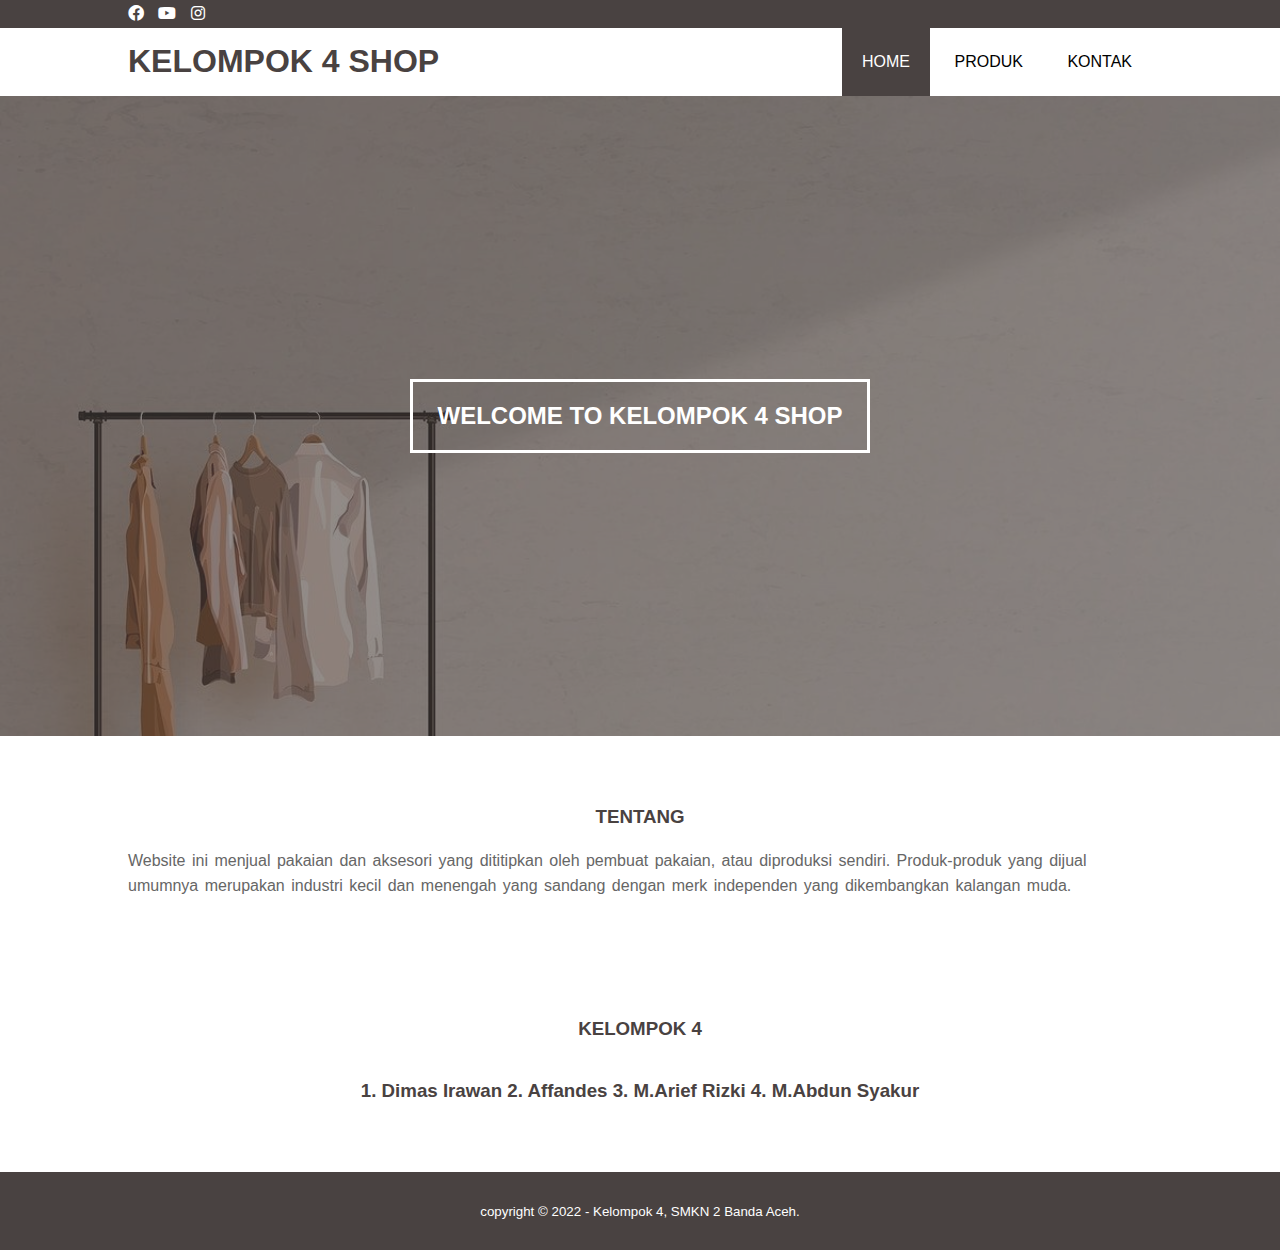
<file: index.html>
<!DOCTYPE html>
<html>
<head>
	<meta charset="utf-8">
	<meta name="viewport" content="width=device-width, initial-scale=1">
	<title>Kelompok 4</title>
	<link rel="stylesheet" type="text/css" href="css/style.css">
	<link rel="stylesheet" type="text/css" href="https://cdnjs.cloudflare.com/ajax/libs/font-awesome/6.0.0/css/all.min.css">
</head>
<body>

	<!-- header -->
	<div class="medsos">
		<div class="container">
			<ul>
				<li><a href="https://www.facebook.com/dmasrwan.dmasrwan"><i class="fa-brands fa-facebook"></i></a></li>
				<li><a href="https://www.youtube.com/@IhsanLuminaire/featured"><i class="fa-brands fa-youtube"></i></a></li>
				<li><a href="https://instagram.com/dimasrwan?utm_medium=copy_link"><i class="fa-brands fa-instagram"></i></a></li>
			</ul>
		</div>
	</div>
	<header>
		<div class="container">
			<h1><a href="index.html">KELOMPOK 4 SHOP</a></h1>
			<ul>
				<li class="active"><a href="index.html">HOME</a></li>
				<li><a href="produk.html">PRODUK</a></li>
				<li><a href="kontak.html">KONTAK</a></li>
			</ul>
		</div>
	</header>

	<!-- banner -->
	<section class="banner">
		<h2>WELCOME TO KELOMPOK 4 SHOP</h2>
	</section>

	<!-- about -->
	<section class="about">
		<div class="container">
			<h3>TENTANG</h3>
			<p>Website ini menjual pakaian dan aksesori yang dititipkan oleh pembuat pakaian, atau diproduksi sendiri. Produk-produk yang dijual umumnya merupakan industri kecil dan menengah yang sandang dengan merk independen yang dikembangkan kalangan muda.</p>
		</div>
	</section>

<section class="about">
		<div class="container">
			<h3>KELOMPOK 4</h3>
			<h3>1. Dimas Irawan 2. Affandes 3. M.Arief Rizki 4. M.Abdun Syakur</h3>
		</div>
	</section>

	
	<!-- footer -->
	<footer>
		<div class="container">
			<small> copyright &copy; 2022 - Kelompok 4, SMKN 2 Banda Aceh.</small>
		</div>
	</footer>
</body>
</html>
</file>
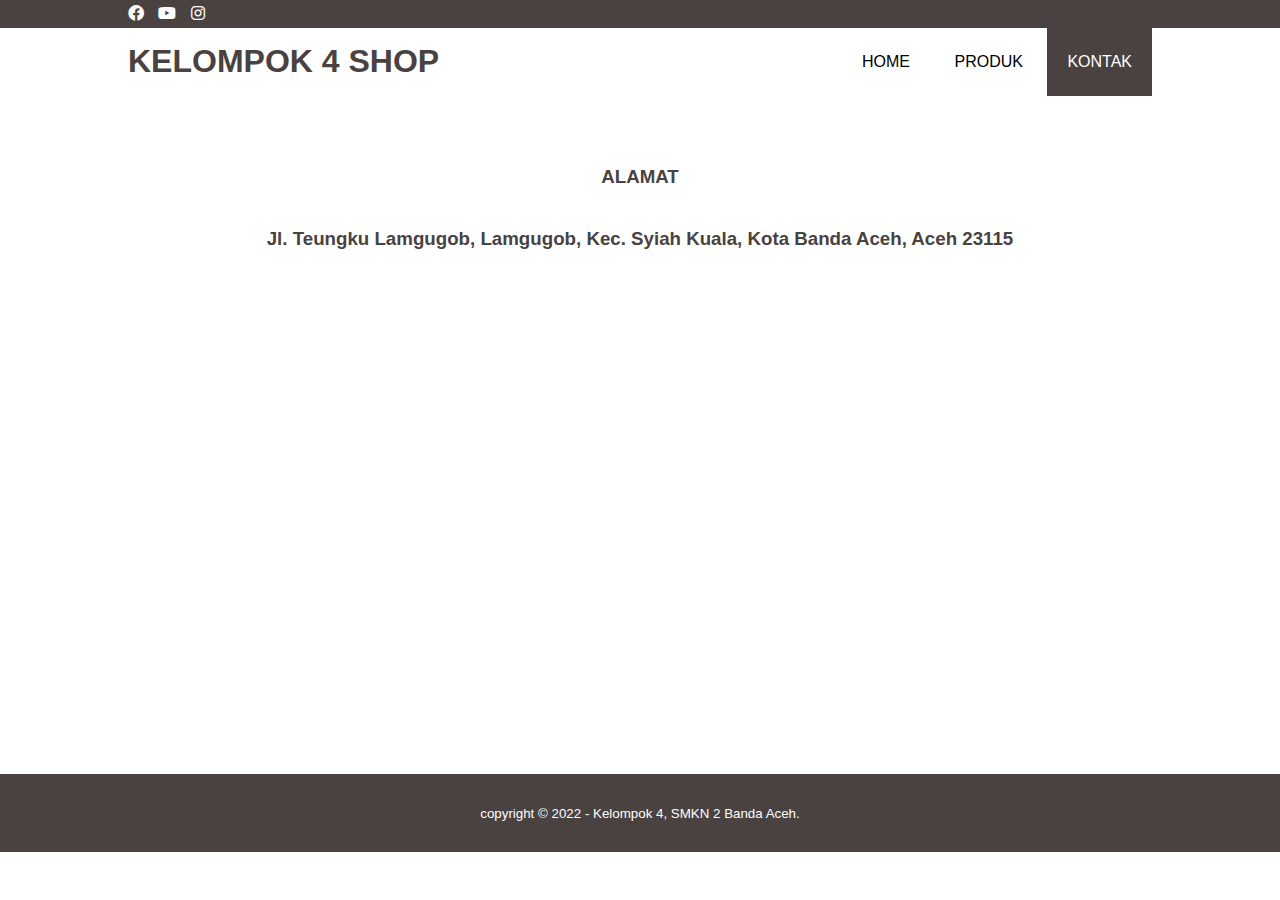
<file: kontak.html>
<!DOCTYPE html>
<html>
<head>
	<meta charset="utf-8">
	<meta name="viewport" content="width=device-width, initial-scale=1">
	<title>Kelompok 4</title>
	<link rel="stylesheet" type="text/css" href="css/style.css">
	<link rel="stylesheet" type="text/css" href="https://cdnjs.cloudflare.com/ajax/libs/font-awesome/6.0.0/css/all.min.css">
</head>
<body>

	<!-- header -->
	<div class="medsos">
		<div class="container">
			<ul>
				<li><a href="https://www.facebook.com/dmasrwan.dmasrwan"><i class="fa-brands fa-facebook"></i></a></li>
				<li><a href="#"><i class="fa-brands fa-youtube"></i></a></li>
				<li><a href="https://instagram.com/dimasrwan?utm_medium=copy_link"><i class="fa-brands fa-instagram"></i></a></li>
			</ul>
		</div>
	</div>
	<header>
		<div class="container">
			<h1><a href="index.html">KELOMPOK 4 SHOP</a></h1>
			<ul>
				<li><a href="index.html">HOME</a></li>
				<li><a href="produk.html">PRODUK</a></li>
				<li class="active"><a href="kontak.html">KONTAK</a></li>
			</ul>
		</div>
	</header>

<!-- about -->

	<section class="about">
		<div class="container">
			<h3>ALAMAT</h3>
			<div class="box">
				<div class="col-4">
					<h4></h4>
					<h3>Jl. Teungku Lamgugob, Lamgugob, Kec. Syiah Kuala, Kota Banda Aceh, Aceh 23115</h3>
		</div>
		<iframe src="https://www.google.com/maps/embed?pb=!1m18!1m12!1m3!1d3970.973423111744!2d95.35380111431478!3d5.570947235049129!2m3!1f0!2f0!3f0!3m2!1i1024!2i768!4f13.1!3m3!1m2!1s0x3040372a024145f5%3A0xe51b86e7cf2d33b!2sKeude%20Kemeja!5e0!3m2!1sid!2sid!4v1646935033067!5m2!1sid!2sid" width="100%" height="450" style="border:0;" allowfullscreen="" loading="lazy"></iframe>
		</div>

	</section>
	
	<!-- footer -->
	<footer>
		<div class="container">
			<small> copyright &copy; 2022 - Kelompok 4, SMKN 2 Banda Aceh.</small>
		</div>
	</footer>
</body>
</html>
</file>
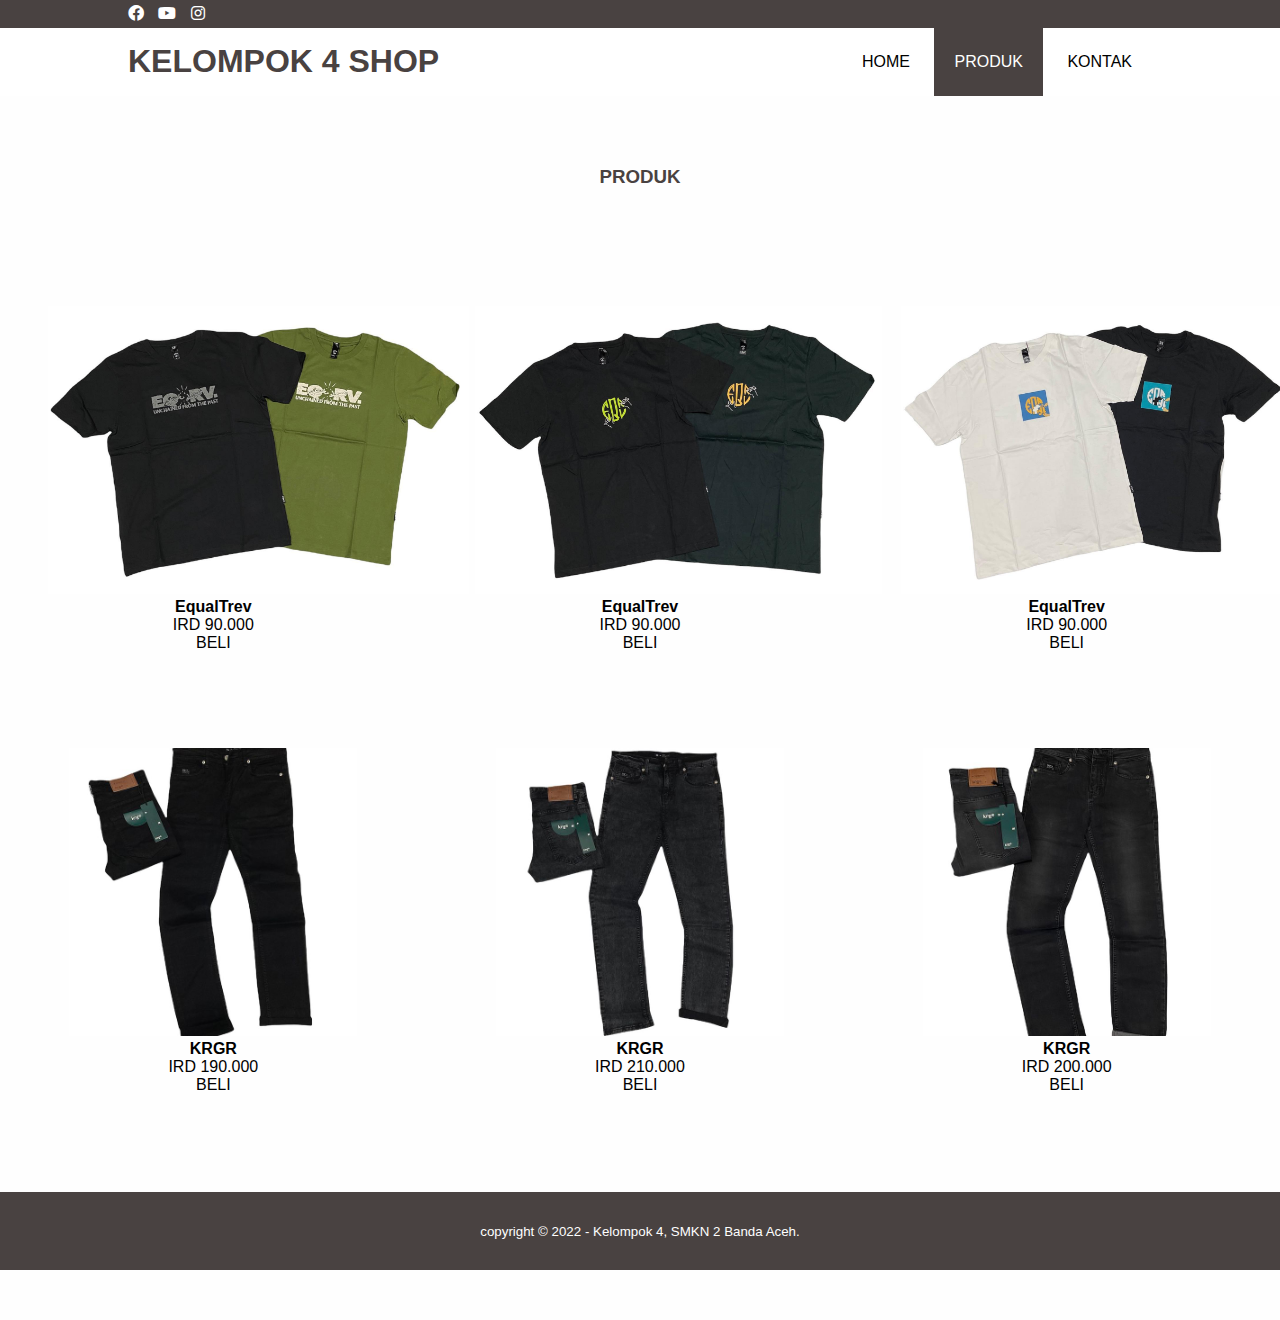
<file: produk.html>
<!DOCTYPE html>
<html>
<head>
	<meta charset="utf-8">
	<meta name="viewport" content="width=device-width, initial-scale=1">
	<title>Kelompok 4</title>
	<link rel="stylesheet" type="text/css" href="css/style.css">
	<link rel="stylesheet" type="text/css" href="https://cdnjs.cloudflare.com/ajax/libs/font-awesome/6.0.0/css/all.min.css">
</head>
<body>

	<!-- header -->
	<div class="medsos">
		<div class="container">
			<ul>
				<li><a href="https://www.facebook.com/dmasrwan.dmasrwan"><i class="fa-brands fa-facebook"></i></a></li>
				<li><a href="#"><i class="fa-brands fa-youtube"></i></a></li>
				<li><a href="https://instagram.com/dimasrwan?utm_medium=copy_link"><i class="fa-brands fa-instagram"></i></a></li>
			</ul>
		</div>
	</div>
	<header>
		<div class="container">
			<h1><a href="index.html">KELOMPOK 4 SHOP</a></h1>
			<ul>
				<li><a href="index.html">HOME</a></li>
				<li class="active"><a href="produk.html">PRODUK</a></li>
				<li><a href="kontak.html">KONTAK</a></li>
			</ul>
		</div>
	</header>



	

	<!-- service -->
	<section class="service">
		<div class="container">
			<h3>PRODUK</h3>
			</div>	
	<section class="menu" id="menu">
		<h1 class="heading"><span></span> </h1>
		<div class="box-container">

			<div class="box">
				<img src="img/menu-1.jpg" alt="">
				<h4>EqualTrev</h4>
				<p>IRD 90.000</p>
				<a href="https://wa.me/6281396864755" class="btn">BELI</a>
			</div>

			<div class="box">
				<img src="img/menu-2.jpg" alt="">
				<h4>EqualTrev</h4>
				<p>IRD 90.000</p>
				<a href="https://wa.me/6281396864755" class="btn">BELI</a>
			</div>

			<div class="box">
				<img src="img/menu-3.jpg" alt="">
				<h4>EqualTrev</h4>
				<p>IRD 90.000</p>
				<a href="https://wa.me/6281396864755" class="btn">BELI</a>
			</div>

			<div class="box">
				<img src="img/menu-4.jpg" alt="">
				<h4>KRGR</h4>
				<p>IRD 190.000</p>
				<a href="https://wa.me/6281396864755" class="btn">BELI</a>
			</div>

			<div class="box">
				<img src="img/menu-5.jpg" alt="">
				<h4>KRGR</h4>
				<p>IRD 210.000</p>
				<a href="https://wa.me/6281396864755" class="btn">BELI</a>
			</div>

			<div class="box">
				<img src="img/menu-6.jpg" alt="">
				<h4>KRGR</h4>
				<p>IRD 200.000</p>
				<a href="https://wa.me/6281396864755" class="btn">BELI</a>
			</div>

		</div>
	</section>		
	
	<!-- footer -->
	<footer>
		<div class="container">
			<small> copyright &copy; 2022 - Kelompok 4, SMKN 2 Banda Aceh.</small>
		</div>
	</footer>
</body>
</html>
</file>
<file: css/style.css>
*{
	padding: 0;
	margin: 0;
	font-family: sans-serif;
}
a{
	color: inherit;
	text-decoration: none;
}
.medsos{
	padding: 5px 0;
	background-color: #494241;
}
.medsos ul li{
	display: inline-block;
	color: #fff;
	margin-right: 10px;
}
.container{
	width: 80%;
	margin: 0 auto;
}
.container:after{
	content: " ";
	display: block;
	clear: both;
}
header{
}
header h1{
	float: left;
	padding: 15px 0;
	color: #494241;
}
header ul{
	float: right;
}
header ul li{
	display: inline-block;
}
header ul li a{
	padding: 25px 20px;
	display: inline-block;
}
header ul li a:hover{
	background-color: #494241;
	color: #fff;
}
.active{
	background-color: #494241;
	color: #fff;
}
.banner{
	height: 60vh;
	background-image: url(../img/banner.jpg);
	background-size: cover;
	position: relative;
	display: flex;
	justify-content: center;
	align-items: center;
}
.banner:after{
	content: " ";
	display: block;
	position: absolute;
	top: 0;
	left: 0;
	right: 0;
	bottom: 0;
	background-color: rgba(73, 66, 65, .6);
}
.banner h2{
	color: #fff;
	z-index: 1;
	padding: 20px 25px;
	border: 3px solid #fff;
}
section{
	padding: 50px 0;
}
section h3{
	text-align: center;
	padding: 20px 0;
	color: #494241;
}
.about p{
	color: #666;
	word-spacing: 2px;
	line-height: 25px; 
}	
.contact{
	background-color: #B3FAE9;
}
footer{
	padding: 30px 0;
	background-color: #494241;
	color: #FEFEFE;
	text-align: center;
}
.service{
	background-color: #FEFEFE;
}	
.menu .box-container{
	display: grid;
	grid-template-columns: repeat(auto-fit, minmax(25rem, 1fr));
	gap: 1,5rem;
}
.menu .box-container .box{
	padding: 3rem;
	text-align: center;
	border: var(--border);
}
.menu .box-container .box img{
	height: 18rem;
}
.menu .box-container .box .price{
    color: #494241;
    font-size: 1.5rem;
    padding:.1rem 0;
}
</file>
